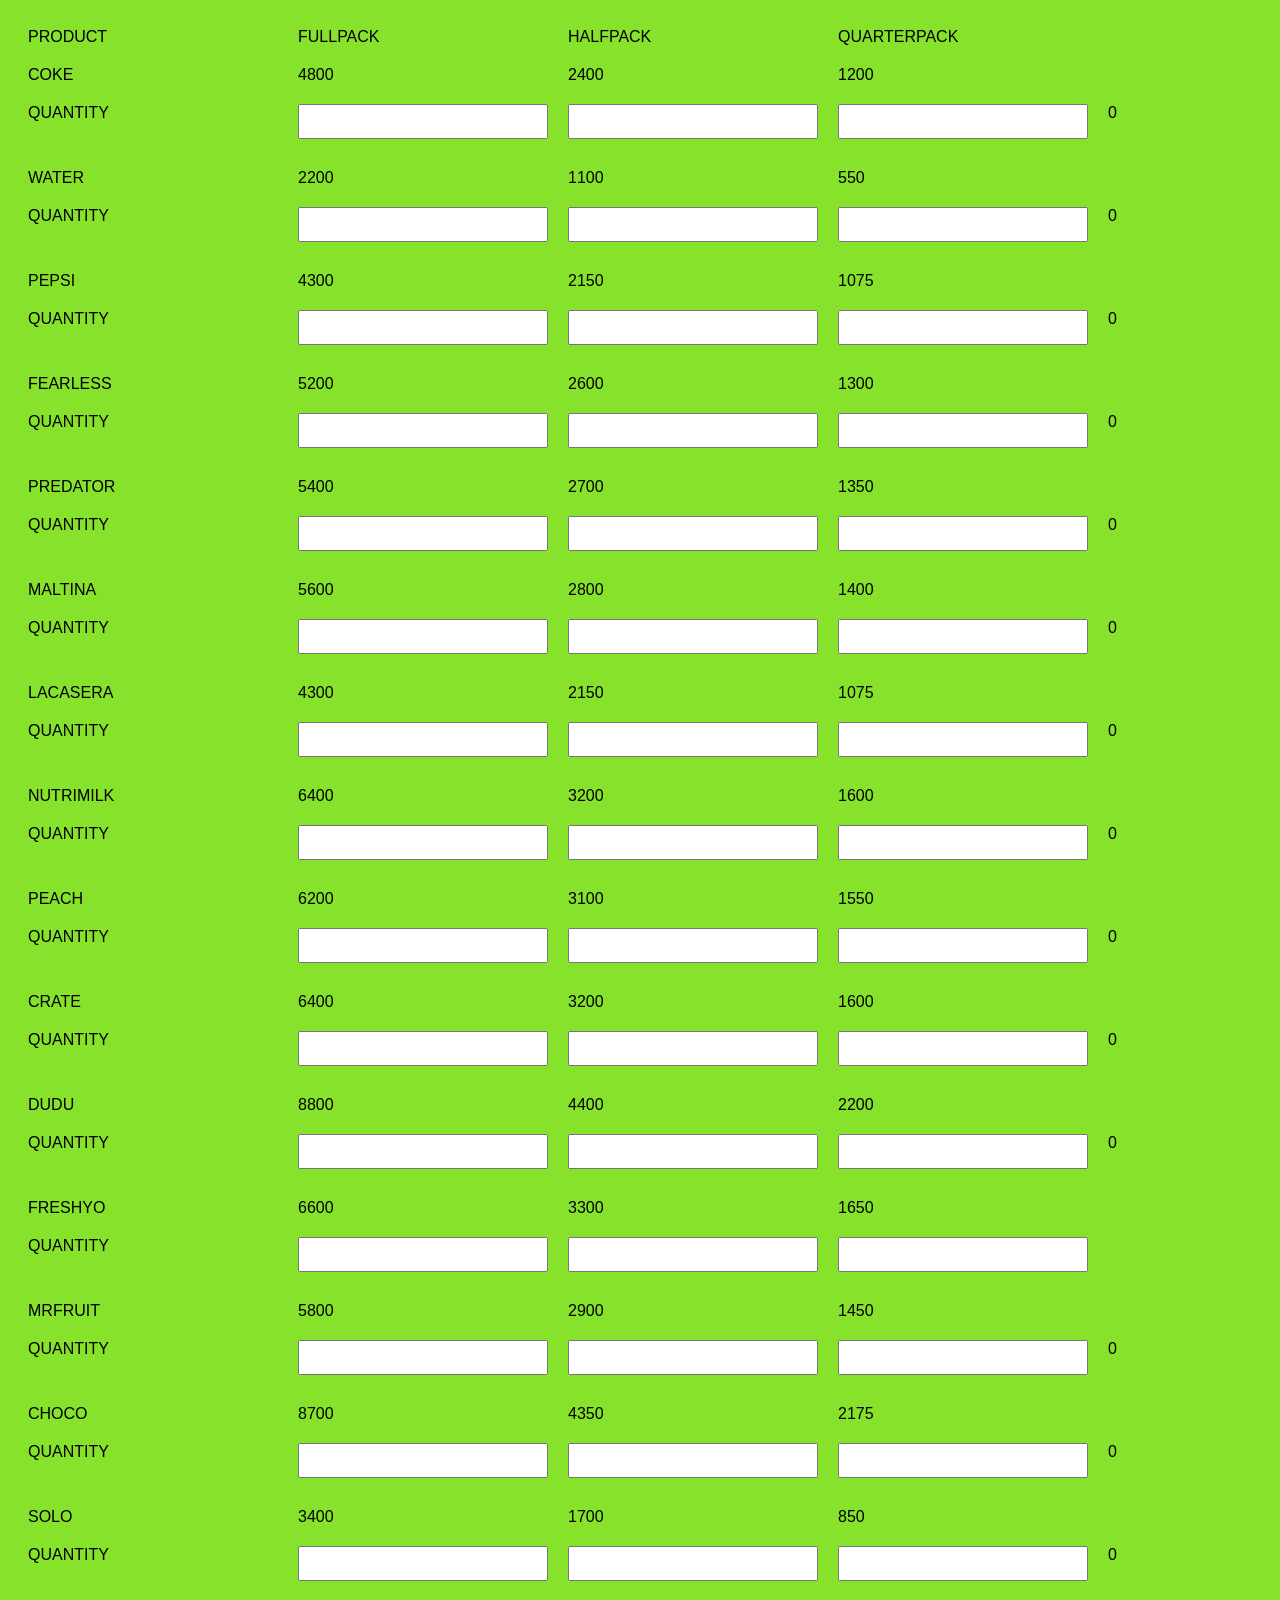
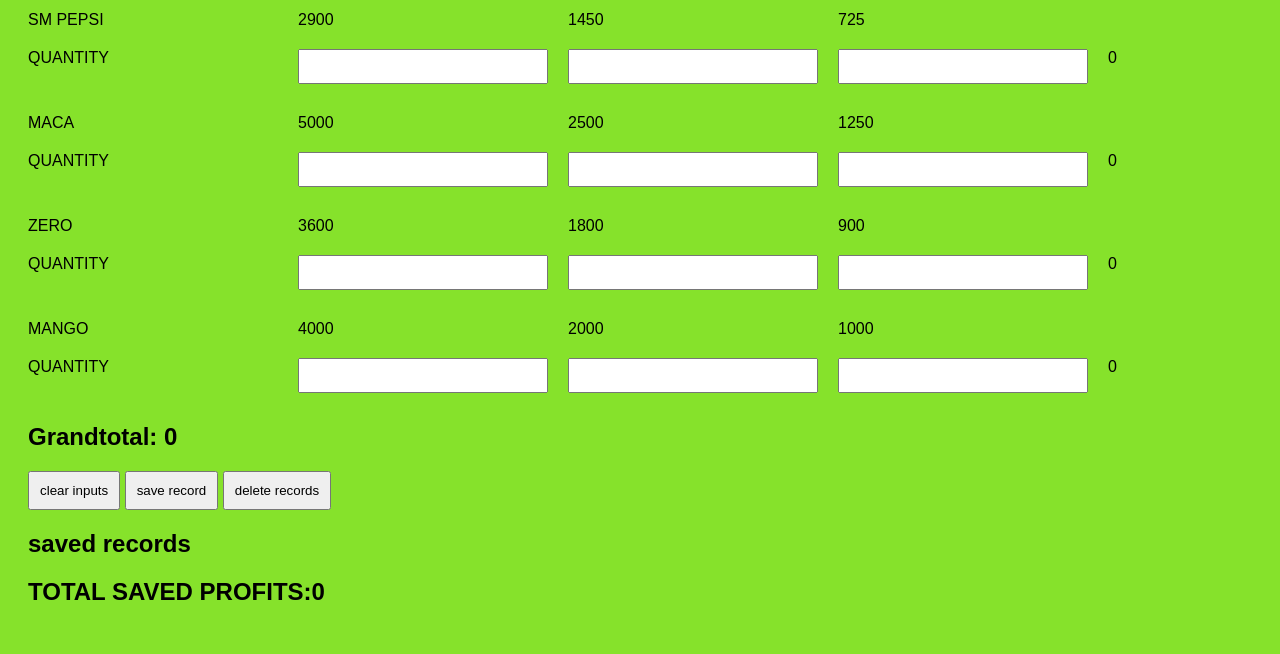
<file: index.html>
<!DOCTYPE html>
<html lang="en">
<head>
    <meta charset="UTF-8">
    <meta name="viewport" content="width=device-width, initial-scale=1.0">
    <title>profit calculator</title>
    <link rel="stylesheet"href="style.css">
    <link rel="manifest" href="manifest.json">
    <link rel="icon" type="image/png" href="Untitled design.png">
</head>
<body>
    

    <div class="table">
        <div>PRODUCT</div>
        <div>FULLPACK</div>
        <div>HALFPACK</div>
        <div>QUARTERPACK</div>
         <div ></div>

        <div>COKE</div>
        <div>4800</div>
        <div>2400</div>
        <div>1200</div>
         <div></div>

        <div>QUANTITY</div>
        <input type="number" id="cokefullqty" oninput="calculateproduct('coke',4800,4400,2400,2200,1200,1100)">
        <input type="number" id="cokehalfqty"  oninput="calculateproduct('coke',4800,4400,2400,2200,1200,1100)">
        <input type="number" id="cokequarterqty"  oninput="calculateproduct('coke',4800,4400,2400,2200,1200,1100)">
        <div id="cokeprofit">0</div>

        <div>WATER</div>
        <div>2200</div>
        <div>1100</div>
        <div>550</div>
 <div></div>
         <div>QUANTITY</div>
        <input type="number" id="waterfullqty"  oninput="calculateproduct('water',2200,1950,1100,975,550,487.5)">
        <input type="number" id="waterhalfqty"  oninput="calculateproduct('water',2200,1950,1100,975,550,487.5)">
        <input type="number" id="waterquarterqty"  oninput="calculateproduct('water',2200,1950,1100,975,550,487.5)">
 <div id="waterprofit">0</div>
         <div>PEPSI</div>
         <div>4300</div>
        <div>2150</div>
        <div>1075</div>
 <div></div>
         <div>QUANTITY</div>
        <input type="number" id="pepsifullqty"  oninput="calculateproduct('pepsi',4300,4000,2150,2000,1075,1000)">
        <input type="number" id="pepsihalfqty"  oninput="calculateproduct('pepsi',4300,4000,2150,2000,1075,1000)">
        <input type="number" id="pepsiquarterqty"  oninput="calculateproduct('pepsi',4300,4000,2150,2000,1075,1000)">
 <div id="pepsiprofit">0</div>

         <div>FEARLESS</div>
         <div>5200</div>
        <div>2600</div>
        <div>1300</div>
 <div ></div>
         <div>QUANTITY</div>
         <input type="number" id="fearlessfullqty"  oninput="calculateproduct('fearless',5200,4800,2600,2400,1300,1200)">
        <input type="number" id="fearlesshalfqty"  oninput="calculateproduct('fearless',5200,4800,2600,2400,1300,1200)">
        <input type="number" id="fearlessquarterqty"  oninput="calculateproduct('fearless',5200,4800,2600,2400,1300,1200)">
 <div id="fearlessprofit">0</div>
         <div>PREDATOR</div>
         <div>5400</div>
        <div>2700</div>
        <div>1350</div>
         <div></div>
         <div>QUANTITY</div>
          <input type="number"id="predatorfullqty" oninput="calculateproduct('predator',5400,5000,2700,2500,1350,1250)">
        <input type="number" id="predatorhalfqty" oninput="calculateproduct('predator',5400,5000,2700,2500,1350,1250)">
        <input type="number" id="predatorquarterqty" oninput="calculateproduct('predator',5400,5000,2700,2500,1350,1250)">
 <div id="predatorprofit">0</div>
       

         <div>MALTINA</div>
        <div>5600</div>
        <div>2800</div>
        <div>1400</div>
         <div></div>
         <div>QUANTITY</div>
        <input type="number" id="maltfullqty" oninput="calculateproduct('malt',5600,5300,2800,2650,1400,1325)">
        <input type="number" id="malthalfqty" oninput="calculateproduct('malt',5600,5300,2800,2650,1400,1325)">
        <input type="number" id="maltquarterqty" oninput="calculateproduct('malt',5600,5300,2800,2650,1400,1325)">
 <div id="maltprofit">0</div>
         <div>LACASERA</div>
        <div>4300</div>
        <div>2150</div>
        <div>1075</div>
         <div></div>
         <div>QUANTITY</div>
        <input type="number" id="lacaserafullqty" oninput="calculateproduct('lacasera',4300,4000,2150,2000,1075,1000)">
        <input type="number" id="lacaserahalfqty" oninput="calculateproduct('lacasera',4300,4000,2150,2000,1075,1000)">
        <input type="number" id="lacaseraquarterqty" oninput="calculateproduct('lacasera',4300,4000,2150,2000,1075,1000)">
 <div id="lacaseraprofit">0</div>
         <div>NUTRIMILK</div>
        <div>6400</div>
        <div>3200</div>
        <div>1600</div>
         <div></div>
         <div>QUANTITY</div>
        <input type="number" id="nutrifullqty" oninput="calculateproduct('nutri',6400,5300,3200,2650,1600,1325)">
        <input type="number" id="nutrihalfqty" oninput="calculateproduct('nutri',6400,5300,3200,2650,1600,1325)">
        <input type="number" id="nutriquarterqty" oninput="calculateproduct('nutri',6400,5300,3200,2650,1600,1325)">
 <div id="nutriprofit">0</div>
         <div>PEACH</div>
        <div>6200</div>
        <div>3100</div>
        <div>1550</div>
 <div></div>
         <div>QUANTITY</div>
        <input type="number" id="peachfullqty" oninput="calculateproduct('peach',6200,5600,3100,2800,1550,1400)">
        <input type="number" id="peachhalfqty" oninput="calculateproduct('peach',6200,5600,3100,2800,1550,1400)">
        <input type="number" id="peachquarterqty" oninput="calculateproduct('peach',6200,5600,3100,2800,1550,1400)">
 <div id="peachprofit">0</div>
         <div>CRATE</div>
        <div>6400</div>
        <div>3200</div>
        <div>1600</div>
         <div></div>
         <div>QUANTITY</div>
        <input type="number" id="cratefullqty" oninput="calculateproduct('crate',6400,6100,3200,3050,1600,1525)">
        <input type="number" id="cratehalfqty" oninput="calculateproduct('crate',6400,6100,3200,3050,1600,1525)">
        <input type="number" id="cratequarterqty" oninput="calculateproduct('crate',6400,6100,3200,3050,1600,1525)">
 <div id="crateprofit">0</div>
         <div>DUDU</div>
         <div>8800</div>
        <div>4400</div>
        <div>2200</div>
         <div></div>
         <div>QUANTITY</div>
        <input type="number" id="dudufullqty" oninput="calculateproduct('dudu',8800,8500,4400,4250,2200,2125)">
        <input type="number" id="duduhalfqty" oninput="calculateproduct('dudu',8800,8500,4400,4250,2200,2125)">
        <input type="number" id="duduquarterqty" oninput="calculateproduct('dudu',8800,8500,4400,4250,2200,2125)">
 <div id="duduprofit">0</div>
         <div>FRESHYO</div>
         <div>6600</div>
        <div>3300</div>
        <div>1650</div>
 <div></div>
         <div>QUANTITY</div>
        <input type="number" id="freshfullqty" oninput="calculateproduct('fresh',6600,5900,3300,2950,1650,1475)">
        <input type="number" id="freshhalfqty" oninput="calculateproduct('fresh',6600,5900,3300,2950,1650,1475)">
        <input type="number" id="freshquarterqty" oninput="calculateproduct('fresh',6600,5900,3300,2950,1650,1475)">
 <div id="freshprofit"></div>
         <div>MRFRUIT</div>
         <div>5800</div>
        <div>2900</div>
        <div>1450</div>
 <div></div>
         <div>QUANTITY</div>
        <input type="number" id="fruitfullqty" oninput="calculateproduct('fruit ',5800,5500,2900,2750,1450,1375)">
        <input type="number" id="fruithalfqty" oninput="calculateproduct('fruit',5800,5500,2900,2750,1450,1375)">
        <input type="number" id="fruitquarterqty" oninput="calculateproduct('fruit',5800,5500,2900,2750,1450,1375)">
 <div id="fruitprofit">0</div>
         <div>CHOCO</div>
         <div>8700</div>
        <div>4350</div>
        <div>2175</div>
         <div></div>
         <div>QUANTITY</div>
        <input type="number" id="cfullqty" oninput="calculateproduct('c',8700,8200,4350,4100,2175,2050)">
        <input type="number" id="chalfqty" oninput="calculateproduct('c',8700,8200,4350,4100,2175,2050)">
        <input type="number" id="cquarterqty" oninput="calculateproduct('c',8700,8200,4350,4100,2175,2050)">
 <div id="cprofit">0</div>
         <div>SOLO</div>
         <div>3400</div>
        <div>1700</div>
        <div>850</div>
         <div></div>
         <div>QUANTITY</div>
        <input type="number" id="sfullqty" oninput="calculateproduct('s',3400,3000,1700,1500,850,750)">
        <input type="number" id="shalfqty" oninput="calculateproduct('s',3400,3000,1700,1500,850,750)">
        <input type="number" id="squarterqty" oninput="calculateproduct('s',3400,3000,1700,1500,850,750)">
 <div id="sprofit">0</div>
         <div>SM PEPSI</div>
        <div>2900</div>
        <div>1450</div>
        <div>725</div>
         <div></div>
         <div>QUANTITY</div>
        <input type="number" id="spfullqty" oninput="calculateproduct('sp',2900,2600,1450,1300,725,650)">
        <input type="number" id="sphalfqty" oninput="calculateproduct('sp',2900,2600,1450,1300,725,650)">
        <input type="number" id="spquarterqty" oninput="calculateproduct('sp',2900,2600,1450,1300,725,650)">
 <div id="spprofit">0</div>
         <div>MACA</div>
         <div>5000</div>
        <div>2500</div>
        <div>1250</div>
         <div></div>
         <div>QUANTITY</div>

        <input type="number" id="mfullqty" oninput="calculateproduct('m',5000,4500,2500,2250,1250,1125)">
        <input type="number" id="mhalfqty" oninput="calculateproduct('m',5000,4500,2500,2250,1250,1125)">
        <input type="number" id="mquarterqty" oninput="calculateproduct('m',5000,4500,2500,2250,1250,1125)">
 <div id="mprofit">0</div>
         <div>ZERO</div>
         <div>3600</div>
        <div>1800</div>
        <div>900</div>
         <div></div>
         <div>QUANTITY</div>
        <input type="number" id="zfullqty" oninput="calculateproduct('z',3600,3000,1800,1500,900,750)">
        <input type="number" id="zhalfqty" oninput="calculateproduct('z',3600,3000,1800,1500,900,750)">
        <input type="number" id="zquarterqty" oninput="calculateproduct('z',3600,3000,1800,1500,900,750)">
 <div id="zprofit">0</div>
         <div>MANGO</div>
        <div>4000</div>
        <div>2000</div>
        <div>1000 </div>
 <div></div>
         <div>QUANTITY</div>
        <input type="number" id="mafullqty" oninput="calculateproduct('ma',4000,3400,2000,1700,1000,850)">
        <input type="number" id="mahalfqty" oninput="calculateproduct('ma',4000,3400,2000,1700,1000,850)">
        <input type="number" id="maquarterqty" oninput="calculateproduct('ma',4000,3400,2000,1700,1000,850)">
 <div id="maprofit">0</div>
    </div>
    

     <h2>Grandtotal: <span id="grandtotal">0</span></h2>
     <button onclick="clearinputs()">clear inputs</button>
     <button onclick="saverecord()">save record</button>
     <button onclick="clearrecords()">delete records</button>
     <h2>saved records</h2>
     <div id="history"></div>
    <h2> TOTAL SAVED PROFITS:<span id="savedtotal">0</span></h2>
    <script src="script.js"></script>
    <script src="app.js"></script>

</body>
</html>
</file>
<file: style.css>
body{
    font-family: Arial;
    padding: 20px;
    background-color: rgb(134, 226, 43);
}
input{
    display:block;
    margin-bottom:10px;
    padding:8px;
}
button{
    padding:10px;
}
.table{
    display: grid;
    grid-template-columns: 250px 250px 250px 250px 250px;
    gap:20px;

}
</file>
